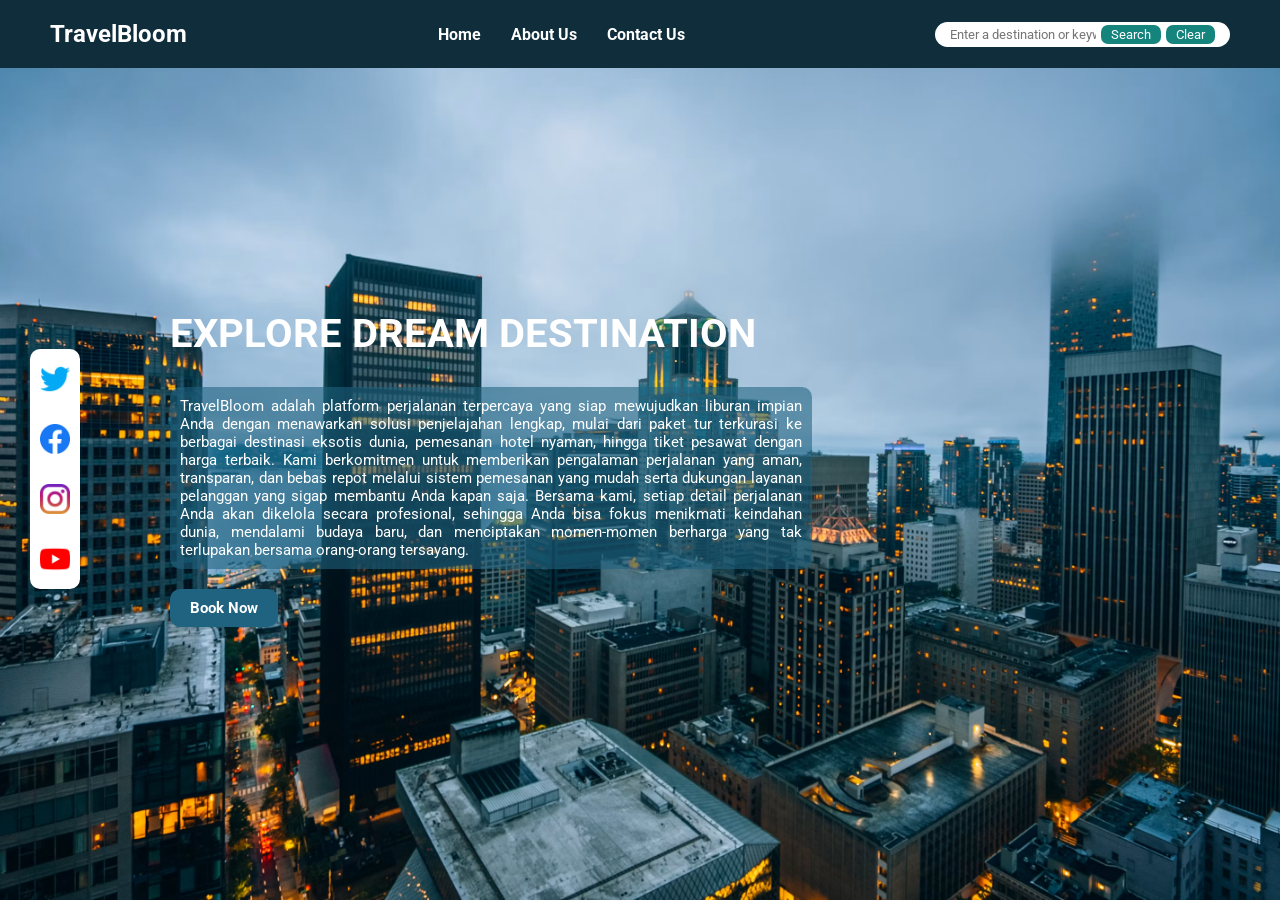
<file: index.html>
<!doctype html>
<html lang="en">
  <head>
    <meta charset="UTF-8" />
    <meta name="viewport" content="width=device-width, initial-scale=1.0" />
    <title>Travel Recommendation</title>
    <link rel="stylesheet" href="./travel_recommendation.css" />
  </head>
  <body>
    <nav>
      <h2>TravelBloom</h2>

      <ul class="link">
        <li><a href="./index.html">Home</a></li>
        <li><a href="./about_us.html">About Us</a></li>
        <li><a href="./contact_us.html">Contact Us</a></li>
      </ul>

      <ul class="search-container">
        <input
          type="text"
          id="search-bar"
          placeholder="Enter a destination or keyword..."
        />
        <button id="btn-search">Search</button>
        <button id="btn-reset">Clear</button>
      </ul>
    </nav>

    <section class="main">
      <div class="logo">
        <img src="assets/twitter.png" alt="" />
        <img src="assets/facebook.png" alt="" />
        <img src="assets/instagram.png" alt="" />
        <img src="assets/youtube.png" alt="" />
      </div>

      <div id="main-content" class="main-content">
        <h1>EXPLORE DREAM DESTINATION</h1>
        <p style="width: 60%">
          TravelBloom adalah platform perjalanan terpercaya yang siap mewujudkan
          liburan impian Anda dengan menawarkan solusi penjelajahan lengkap,
          mulai dari paket tur terkurasi ke berbagai destinasi eksotis dunia,
          pemesanan hotel nyaman, hingga tiket pesawat dengan harga terbaik.
          Kami berkomitmen untuk memberikan pengalaman perjalanan yang aman,
          transparan, dan bebas repot melalui sistem pemesanan yang mudah serta
          dukungan layanan pelanggan yang sigap membantu Anda kapan saja.
          Bersama kami, setiap detail perjalanan Anda akan dikelola secara
          profesional, sehingga Anda bisa fokus menikmati keindahan dunia,
          mendalami budaya baru, dan menciptakan momen-momen berharga yang tak
          terlupakan bersama orang-orang tersayang.
        </p>
        <button>Book Now</button>
      </div>
    </section>
    <script src="./travel_recommendation.js"></script>
  </body>
</html>
</file>
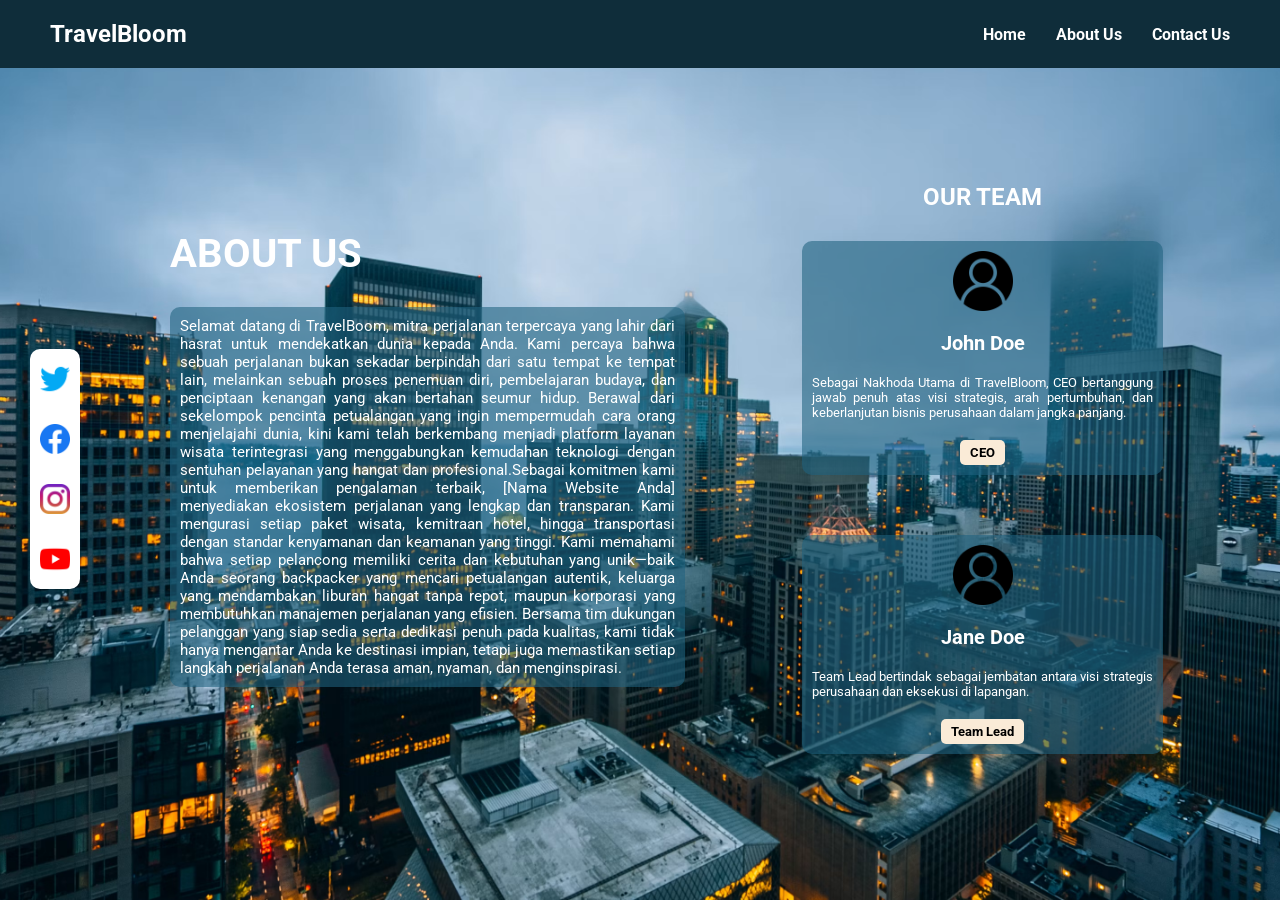
<file: about_us.html>
<!doctype html>
<html lang="en">
  <head>
    <meta charset="UTF-8" />
    <meta name="viewport" content="width=device-width, initial-scale=1.0" />
    <title>About Us</title>
    <link rel="stylesheet" href="./travel_recommendation.css" />
  </head>
  <body>
    <nav>
      <h2>TravelBloom</h2>

      <ul class="link">
        <li><a href="./index.html">Home</a></li>
        <li><a href="./about_us.html">About Us</a></li>
        <li><a href="./contact_us.html">Contact Us</a></li>
      </ul>
    </nav>

    <section class="main">
      <div class="logo">
        <img src="assets/twitter.png" alt="" />
        <img src="assets/facebook.png" alt="" />
        <img src="assets/instagram.png" alt="" />
        <img src="assets/youtube.png" alt="" />
      </div>

      <div class="main-content">
        <h1>ABOUT US</h1>
        <p>
          Selamat datang di TravelBoom, mitra perjalanan terpercaya yang lahir
          dari hasrat untuk mendekatkan dunia kepada Anda. Kami percaya bahwa
          sebuah perjalanan bukan sekadar berpindah dari satu tempat ke tempat
          lain, melainkan sebuah proses penemuan diri, pembelajaran budaya, dan
          penciptaan kenangan yang akan bertahan seumur hidup. Berawal dari
          sekelompok pencinta petualangan yang ingin mempermudah cara orang
          menjelajahi dunia, kini kami telah berkembang menjadi platform layanan
          wisata terintegrasi yang menggabungkan kemudahan teknologi dengan
          sentuhan pelayanan yang hangat dan profesional.Sebagai komitmen kami
          untuk memberikan pengalaman terbaik, [Nama Website Anda] menyediakan
          ekosistem perjalanan yang lengkap dan transparan. Kami mengurasi
          setiap paket wisata, kemitraan hotel, hingga transportasi dengan
          standar kenyamanan dan keamanan yang tinggi. Kami memahami bahwa
          setiap pelancong memiliki cerita dan kebutuhan yang unik—baik Anda
          seorang backpacker yang mencari petualangan autentik, keluarga yang
          mendambakan liburan hangat tanpa repot, maupun korporasi yang
          membutuhkan manajemen perjalanan yang efisien. Bersama tim dukungan
          pelanggan yang siap sedia serta dedikasi penuh pada kualitas, kami
          tidak hanya mengantar Anda ke destinasi impian, tetapi juga memastikan
          setiap langkah perjalanan Anda terasa aman, nyaman, dan menginspirasi.
        </p>
      </div>
      <div class="our-team">
        <h1>OUR TEAM</h1>
        <div class="teams">
          <div class="profile">
            <img src="assets/user.png" alt="" />
            <p style="font-weight: bold; font-size: 20px">John Doe</p>
            <p>
              Sebagai Nakhoda Utama di TravelBloom, CEO bertanggung jawab penuh
              atas visi strategis, arah pertumbuhan, dan keberlanjutan bisnis
              perusahaan dalam jangka panjang.
            </p>
            <p class="role">CEO</p>
          </div>
          <div class="profile">
            <img src="assets/user.png" alt="" />
            <p style="font-weight: bold; font-size: 20px">Jane Doe</p>
            <p>
              Team Lead bertindak sebagai jembatan antara visi strategis
              perusahaan dan eksekusi di lapangan.
            </p>
            <p class="role">Team Lead</p>
          </div>
        </div>
      </div>
    </section>
  </body>
</html>
</file>
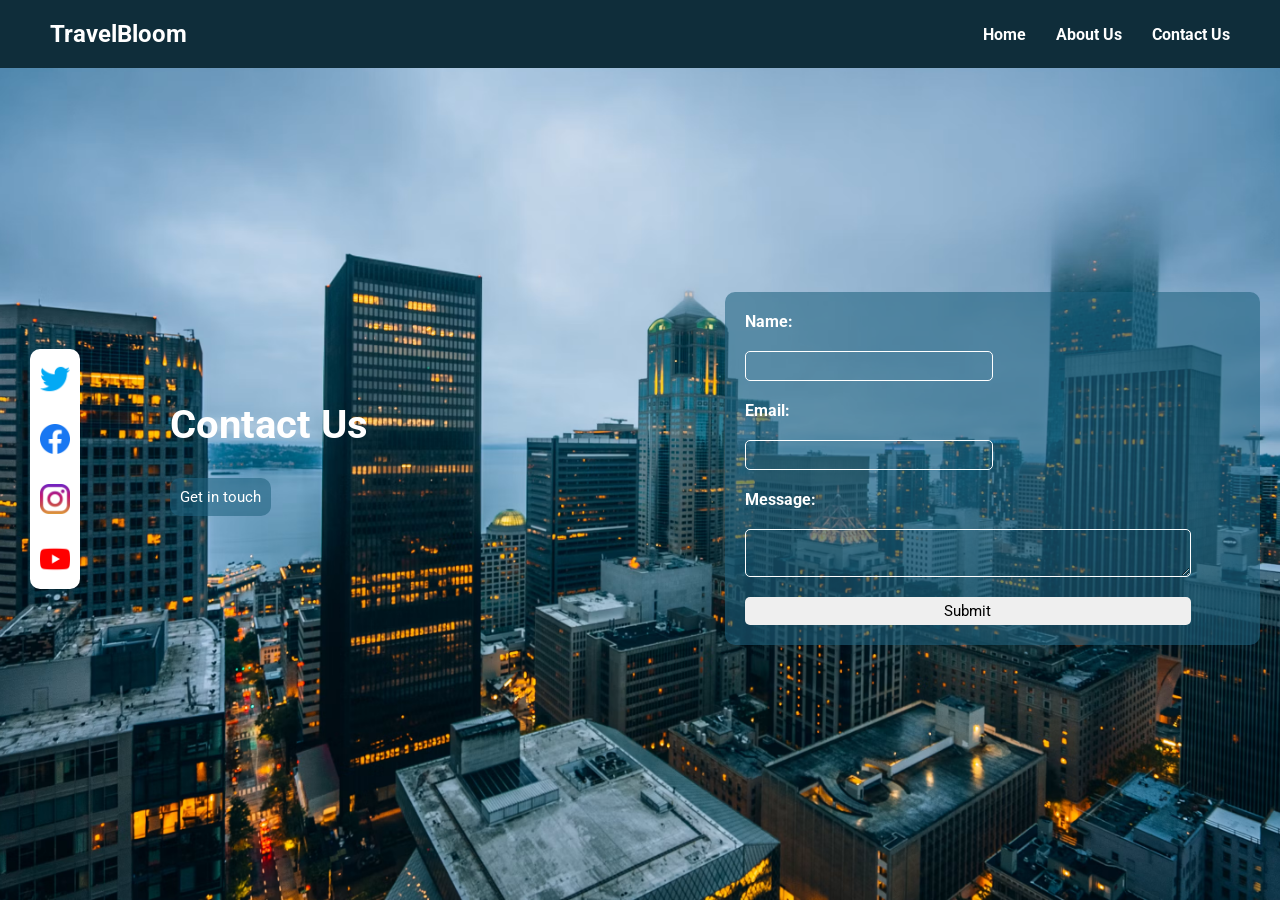
<file: contact_us.html>
<!doctype html>
<html lang="en">
  <head>
    <meta charset="UTF-8" />
    <meta name="viewport" content="width=device-width, initial-scale=1.0" />
    <title>Contact Us</title>
    <link rel="stylesheet" href="./travel_recommendation.css" />
  </head>
  <body>
    <nav>
      <h2>TravelBloom</h2>

      <ul class="link">
        <li><a href="./index.html">Home</a></li>
        <li><a href="./about_us.html">About Us</a></li>
        <li><a href="./contact_us.html">Contact Us</a></li>
      </ul>
    </nav>

    <section class="main">
      <div class="logo">
        <img src="assets/twitter.png" alt="" />
        <img src="assets/facebook.png" alt="" />
        <img src="assets/instagram.png" alt="" />
        <img src="assets/youtube.png" alt="" />
      </div>

      <div class="main-content">
        <h1>Contact Us</h1>
        <p style="width: fit-content">Get in touch</p>
      </div>
      <div class="form">
        <form action="">
          <p>Name:</p>
          <input type="text" class="input" />
          <p>Email:</p>
          <input type="text" class="input" />
          <p>Message:</p>
          <textarea
            name=""
            id=""
            class="input"
            style="min-width: 90%"
          ></textarea>
          <input type="submit" class="submit" />
        </form>
      </div>
    </section>
  </body>
</html>
</file>
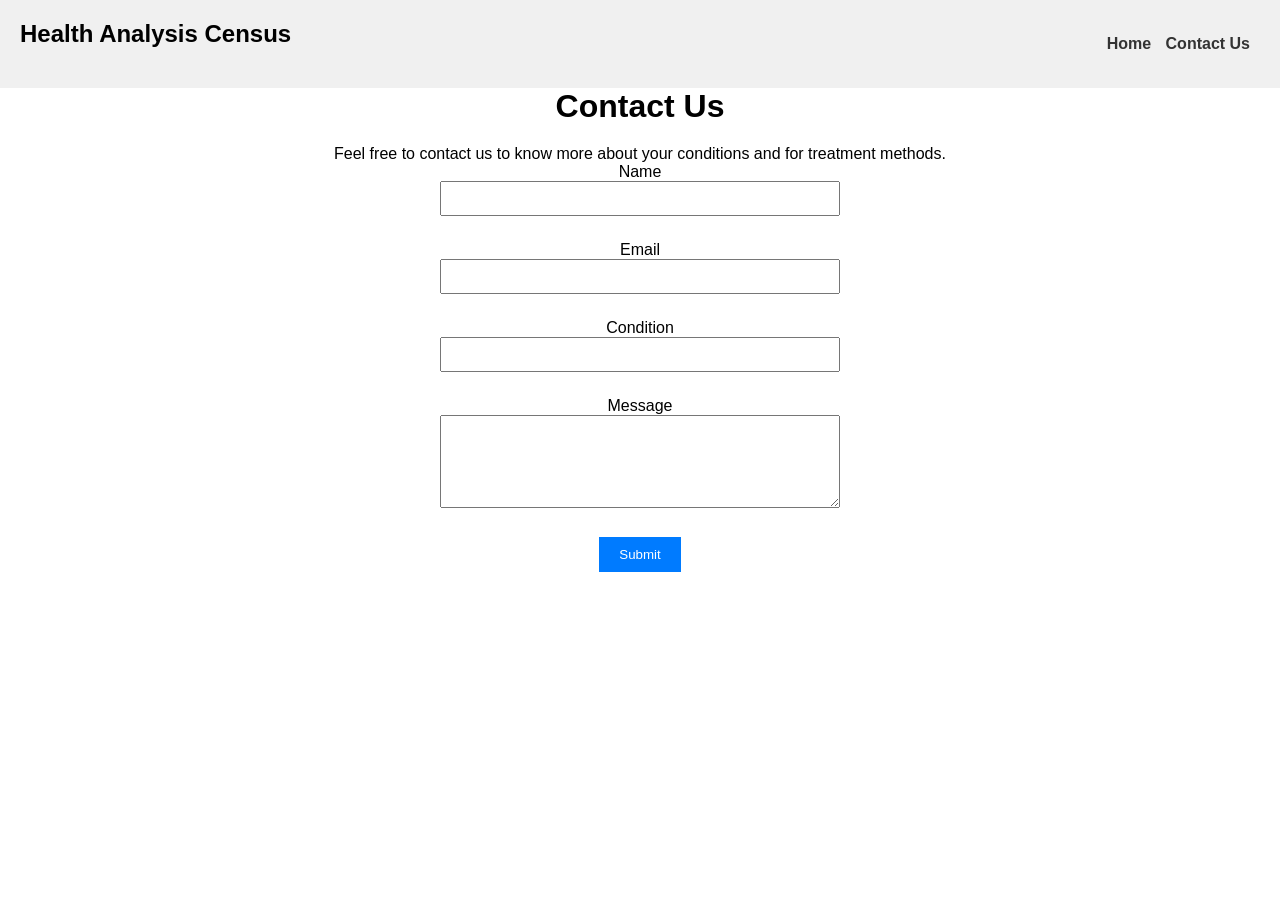
<file: health_contact.html>
<!DOCTYPE html>
<html lang="en">
<head>
  <meta charset="UTF-8">
  <title>Contact Us</title>
  <link rel="stylesheet" href="./health_analysis.css">
  <style>
    body{
        text-align: center;
    }
    /* Some basic styling for demonstration purposes */
    #contactForm {
      max-width: 400px;
      margin: 0 auto;
    }
    #contactForm input,
    #contactForm textarea {
      width: 100%;
      margin-bottom: 15px;
      padding: 8px;
    }
    #contactForm button {
      padding: 10px 20px;
      background-color: #007bff;
      color: white;
      border: none;
      cursor: pointer;
    }
    #contactForm button:hover {
      background-color: #0056b3;
    }
  </style>
</head>
<body>
  <nav><h1>Health Analysis Census</h1>
    <ul>
      <li><a href="./index.html" id="home">Home </a></li>
      <li><a href="./health_contact.html" id="contact">Contact Us </a></li>
      </li>

    </ul>
    </nav>
  <h1>Contact Us</h1>
  <p>Feel free to contact us to know more about your conditions and for treatment methods.</p>

  <form id="contactForm">
    <div>
      <label for="name">Name</label>
      <input type="text" id="name" name="name" required>
    </div>
    <div>
      <label for="email">Email</label>
      <input type="email" id="email" name="email" required>
    </div>
    <div>
      <label for="condition">Condition</label>
      <input type="text" id="condition" name="condition" required>
    </div>
    <div>
      <label for="message">Message</label>
      <textarea id="message" name="message" rows="5" required></textarea>
    </div>
    <button type="submit" onclick="thankyou()">Submit</button>
  </form>
  <script>
    function thankyou(){
        alert('Thank you for contacting us!')
    }
  </script>
</body>
</html>
</file>
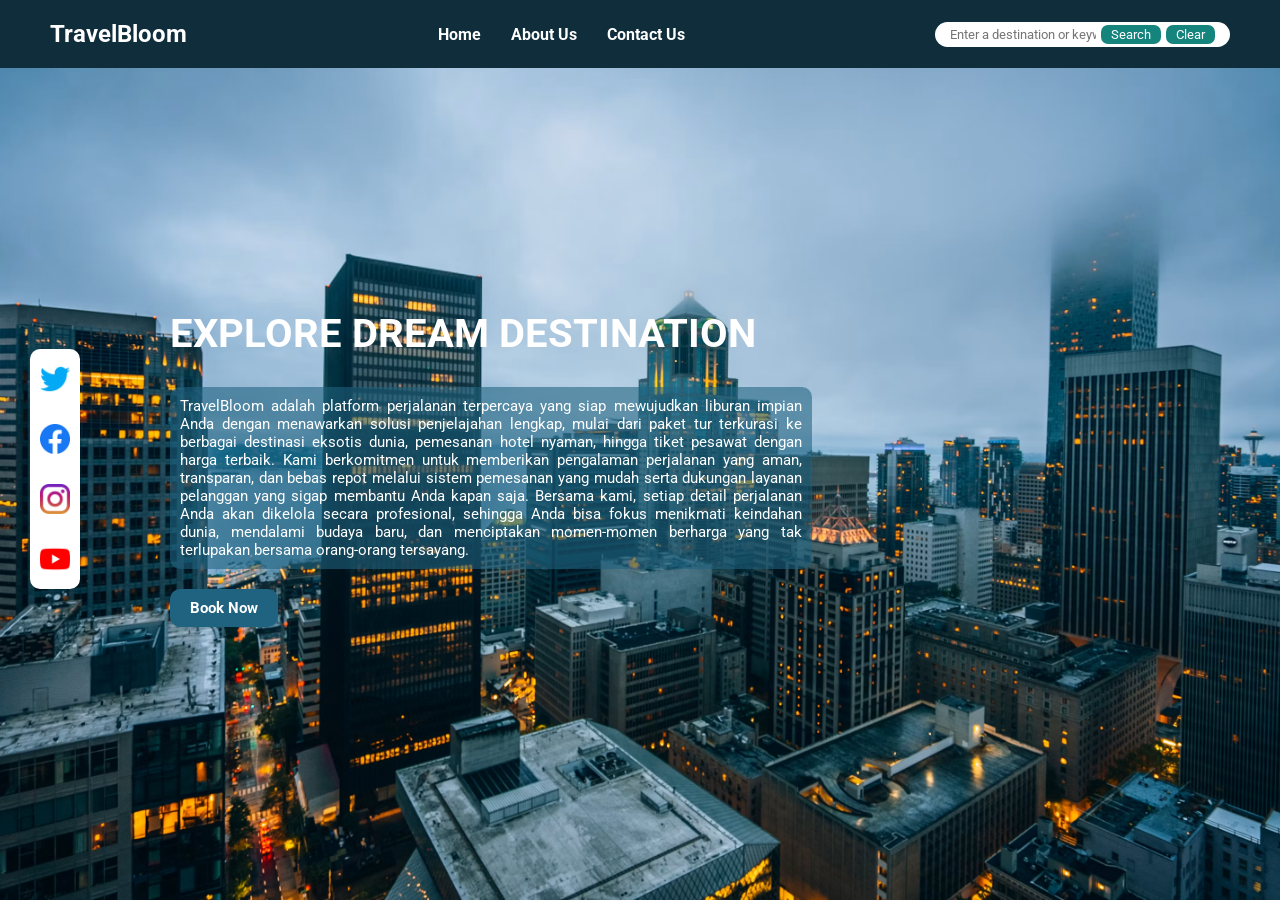
<file: travel_recommendation.html>
<!doctype html>
<html lang="en">
  <head>
    <meta charset="UTF-8" />
    <meta name="viewport" content="width=device-width, initial-scale=1.0" />
    <title>Travel Recommendation</title>
    <link rel="stylesheet" href="./travel_recommendation.css" />
  </head>
  <body>
    <nav>
      <h2>TravelBloom</h2>

      <ul class="link">
        <li><a href="./travel_recommendation.html">Home</a></li>
        <li><a href="./about_us.html">About Us</a></li>
        <li><a href="./contact_us.html">Contact Us</a></li>
      </ul>

      <ul class="search-container">
        <input
          type="text"
          id="search-bar"
          placeholder="Enter a destination or keyword..."
        />
        <button id="btn-search">Search</button>
        <button id="btn-reset">Clear</button>
      </ul>
    </nav>

    <section class="main">
      <div class="logo">
        <img src="assets/twitter.png" alt="" />
        <img src="assets/facebook.png" alt="" />
        <img src="assets/instagram.png" alt="" />
        <img src="assets/youtube.png" alt="" />
      </div>

      <div id="main-content" class="main-content">
        <h1>EXPLORE DREAM DESTINATION</h1>
        <p style="width: 60%">
          TravelBloom adalah platform perjalanan terpercaya yang siap mewujudkan
          liburan impian Anda dengan menawarkan solusi penjelajahan lengkap,
          mulai dari paket tur terkurasi ke berbagai destinasi eksotis dunia,
          pemesanan hotel nyaman, hingga tiket pesawat dengan harga terbaik.
          Kami berkomitmen untuk memberikan pengalaman perjalanan yang aman,
          transparan, dan bebas repot melalui sistem pemesanan yang mudah serta
          dukungan layanan pelanggan yang sigap membantu Anda kapan saja.
          Bersama kami, setiap detail perjalanan Anda akan dikelola secara
          profesional, sehingga Anda bisa fokus menikmati keindahan dunia,
          mendalami budaya baru, dan menciptakan momen-momen berharga yang tak
          terlupakan bersama orang-orang tersayang.
        </p>
        <button>Book Now</button>
      </div>
    </section>
    <script src="./travel_recommendation.js"></script>
  </body>
</html>
</file>
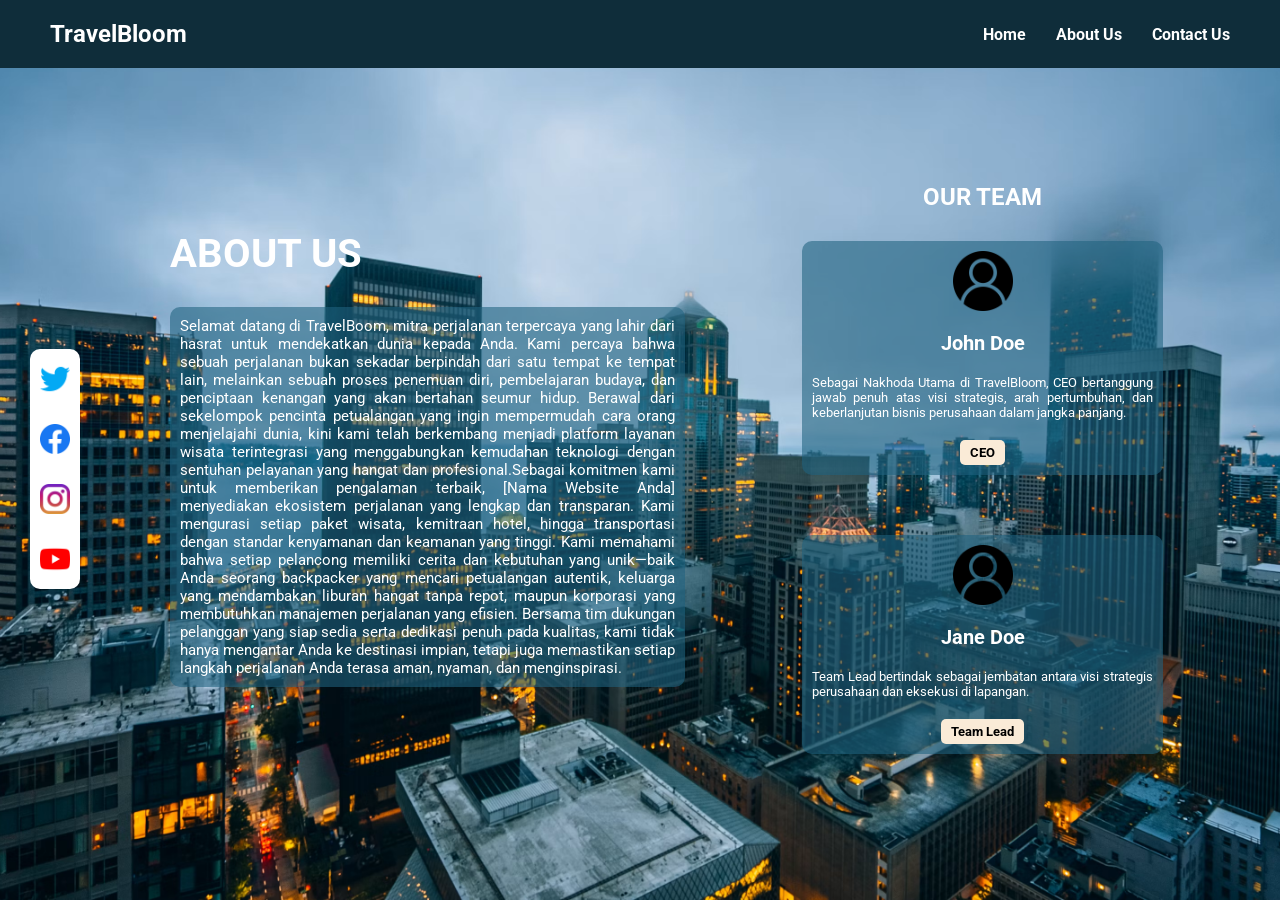
<file: travelRecommendation/about_us.html>
<!doctype html>
<html lang="en">
  <head>
    <meta charset="UTF-8" />
    <meta name="viewport" content="width=device-width, initial-scale=1.0" />
    <title>About Us</title>
    <link rel="stylesheet" href="./travel_recommendation.css" />
  </head>
  <body>
    <nav>
      <h2>TravelBloom</h2>

      <ul class="link">
        <li><a href="./travel_recommendation.html">Home</a></li>
        <li><a href="./about_us.html">About Us</a></li>
        <li><a href="./contact_us.html">Contact Us</a></li>
      </ul>
    </nav>

    <section class="main">
      <div class="logo">
        <img src="assets/twitter.png" alt="" />
        <img src="assets/facebook.png" alt="" />
        <img src="assets/instagram.png" alt="" />
        <img src="assets/youtube.png" alt="" />
      </div>

      <div class="main-content">
        <h1>ABOUT US</h1>
        <p>
          Selamat datang di TravelBoom, mitra perjalanan terpercaya yang lahir
          dari hasrat untuk mendekatkan dunia kepada Anda. Kami percaya bahwa
          sebuah perjalanan bukan sekadar berpindah dari satu tempat ke tempat
          lain, melainkan sebuah proses penemuan diri, pembelajaran budaya, dan
          penciptaan kenangan yang akan bertahan seumur hidup. Berawal dari
          sekelompok pencinta petualangan yang ingin mempermudah cara orang
          menjelajahi dunia, kini kami telah berkembang menjadi platform layanan
          wisata terintegrasi yang menggabungkan kemudahan teknologi dengan
          sentuhan pelayanan yang hangat dan profesional.Sebagai komitmen kami
          untuk memberikan pengalaman terbaik, [Nama Website Anda] menyediakan
          ekosistem perjalanan yang lengkap dan transparan. Kami mengurasi
          setiap paket wisata, kemitraan hotel, hingga transportasi dengan
          standar kenyamanan dan keamanan yang tinggi. Kami memahami bahwa
          setiap pelancong memiliki cerita dan kebutuhan yang unik—baik Anda
          seorang backpacker yang mencari petualangan autentik, keluarga yang
          mendambakan liburan hangat tanpa repot, maupun korporasi yang
          membutuhkan manajemen perjalanan yang efisien. Bersama tim dukungan
          pelanggan yang siap sedia serta dedikasi penuh pada kualitas, kami
          tidak hanya mengantar Anda ke destinasi impian, tetapi juga memastikan
          setiap langkah perjalanan Anda terasa aman, nyaman, dan menginspirasi.
        </p>
      </div>
      <div class="our-team">
        <h1>OUR TEAM</h1>
        <div class="teams">
          <div class="profile">
            <img src="assets/user.png" alt="" />
            <p style="font-weight: bold; font-size: 20px">John Doe</p>
            <p>
              Sebagai Nakhoda Utama di TravelBloom, CEO bertanggung jawab penuh
              atas visi strategis, arah pertumbuhan, dan keberlanjutan bisnis
              perusahaan dalam jangka panjang.
            </p>
            <p class="role">CEO</p>
          </div>
          <div class="profile">
            <img src="assets/user.png" alt="" />
            <p style="font-weight: bold; font-size: 20px">Jane Doe</p>
            <p>
              Team Lead bertindak sebagai jembatan antara visi strategis
              perusahaan dan eksekusi di lapangan.
            </p>
            <p class="role">Team Lead</p>
          </div>
        </div>
      </div>
    </section>
  </body>
</html>
</file>
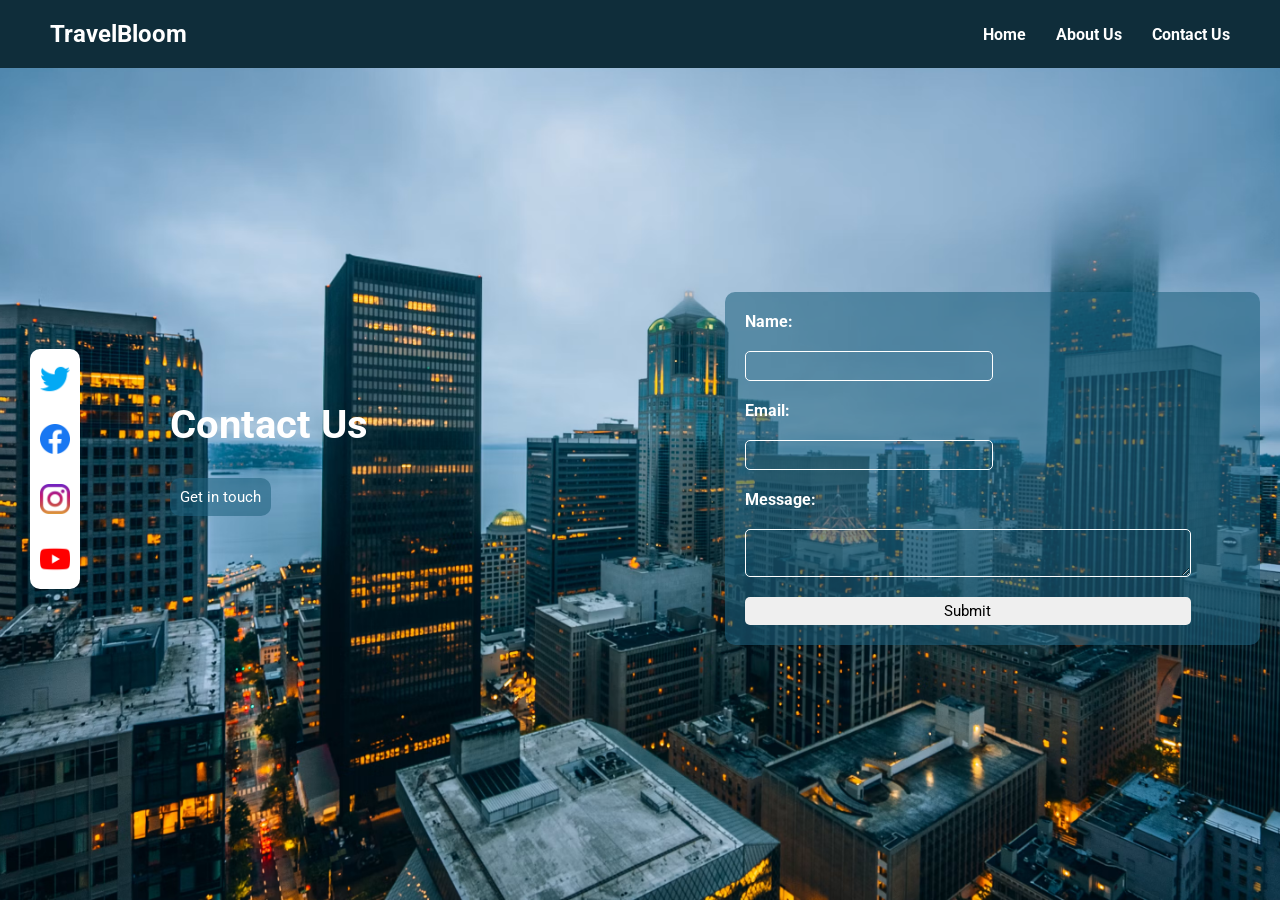
<file: travelRecommendation/contact_us.html>
<!doctype html>
<html lang="en">
  <head>
    <meta charset="UTF-8" />
    <meta name="viewport" content="width=device-width, initial-scale=1.0" />
    <title>Contact Us</title>
    <link rel="stylesheet" href="./travel_recommendation.css" />
  </head>
  <body>
    <nav>
      <h2>TravelBloom</h2>

      <ul class="link">
        <li><a href="./travel_recommendation.html">Home</a></li>
        <li><a href="./about_us.html">About Us</a></li>
        <li><a href="./contact_us.html">Contact Us</a></li>
      </ul>
    </nav>

    <section class="main">
      <div class="logo">
        <img src="assets/twitter.png" alt="" />
        <img src="assets/facebook.png" alt="" />
        <img src="assets/instagram.png" alt="" />
        <img src="assets/youtube.png" alt="" />
      </div>

      <div class="main-content">
        <h1>Contact Us</h1>
        <p style="width: fit-content">Get in touch</p>
      </div>
      <div class="form">
        <form action="">
          <p>Name:</p>
          <input type="text" class="input" />
          <p>Email:</p>
          <input type="text" class="input" />
          <p>Message:</p>
          <textarea
            name=""
            id=""
            class="input"
            style="min-width: 90%"
          ></textarea>
          <input type="submit" class="submit" />
        </form>
      </div>
    </section>
  </body>
</html>
</file>
<file: travel_recommendation.css>
@import url("https://fonts.googleapis.com/css2?family=Bebas+Neue&family=Roboto:ital,wght@0,100..900;1,100..900&display=swap");

* {
  margin: 0;
  padding: 0;
  box-sizing: border-box;
  font-family: "Roboto", sans-serif;
}

body {
  background-image: url(background.avif);
  background-repeat: no-repeat;
  background-size: cover;
  background-position: center;
  background-attachment: fixed;
}

nav {
  display: flex;
  flex-direction: row;
  justify-content: space-between;
  align-items: center;
  background-color: rgba(15, 45, 58);
  padding: 20px 50px;
  gap: 20px;
  color: white;
}

.link {
  display: flex;
  flex-direction: row;
  justify-content: center;
  align-items: center;
  list-style-type: none;
  margin: 0;
  padding: 0;
  gap: 30px;
}

nav > ul {
  display: flex;
  flex-direction: row;
  justify-content: center;
  align-items: center;
  list-style-type: none;
  margin: 0;
  padding: 0;
  gap: 5px;
}

nav ul li a {
  text-decoration: none;
  color: white;
  font-weight: bold;
}

.search-container {
  background-color: white;
  padding: 3px 15px;
  border-radius: 20px;
  width: 25%;
}

.search-container input {
  border: none;
  outline: none;
  width: 100%;
}

.search-container button {
  border: none;
  background-color: rgba(21, 132, 125);
  color: white;
  padding: 2px 10px;
  border-radius: 7px;
  cursor: pointer;
}

.main {
  display: flex;
  flex-direction: row;
  justify-content: flex-start;
  align-items: center;
  height: 89vh;
  padding: 20px 20px;
}

.logo {
  /* flex: 0; */
  display: flex;
  flex-direction: column;
  justify-content: center;
  align-items: center;
  background-color: white;
  border-radius: 10px;
  gap: 30px;
  padding: 15px 10px;
  margin: 10px;
}

.logo img {
  width: 30px;
  cursor: pointer;
}

.main-content {
  flex: 1;
  display: flex;
  flex-direction: column;
  justify-content: center;
  align-items: flex-start;
  /* border: 1px red solid; */
  color: white;

  margin-left: 60px;
  padding: 20px 20px;
  min-height: 100%;
}

.main-content h1 {
  font-size: 2.5rem;
  margin-bottom: 30px;
}

.main-content p {
  font-size: 15px;
  width: 100%;
  text-align: justify;
  background-color: rgba(32, 99, 128, 0.582);
  padding: 10px;
  border-radius: 10px;
  margin-bottom: 20px;
}

.main-content button {
  background-color: rgb(32, 99, 128);
  border-radius: 10px;
  color: white;
  padding: 10px 20px;
  outline: none;
  border: none;
  cursor: pointer;
  font-weight: bold;
  font-size: 15px;
}

.our-team {
  flex: 1;
  display: flex;
  flex-direction: column;
  justify-content: center;
  align-items: center;
  color: white;
  padding: 20px 20px;

  /* border: 1px solid white; */
  min-height: 100%;
}

.our-team h1 {
  color: white;
  margin-bottom: 30px;
}

.teams {
  display: flex;
  flex-direction: column;
  justify-content: center;
  align-items: center;
  gap: 60px;
  color: white;
  width: 100%;
}

.profile {
  display: flex;
  flex-direction: column;
  justify-content: center;
  align-items: center;
  gap: 20px;
  padding: 10px;
  background-color: rgba(32, 99, 128, 0.582);
  border-radius: 10px;
  width: 70%;
  font-size: 13px;
  text-align: justify;
}

.profile .role {
  background-color: antiquewhite;
  padding: 5px 10px;
  border-radius: 5px;
  color: black;
  font-weight: bold;
}

.profile img {
  width: 60px;
}

.form {
  flex: 1;
  width: 100%;
  background-color: rgba(32, 99, 128, 0.582);
  border-radius: 10px;
}

.form form {
  color: white;
  font-weight: bold;
  display: flex;
  flex-direction: column;
  justify-content: center;
  align-items: flex-start;
  padding: 20px 20px;
  min-height: 100%;
  gap: 20px;
}

.submit {
  cursor: pointer;
  padding: 5px 10px;
  border-radius: 5px;
  border: none;
  outline: none;
  font-size: 15px;
  width: 90%;
}

.input {
  padding: 5px 10px;
  border-radius: 5px;
  border: 1px white solid;
  background-color: transparent;
  outline: none;
  font-size: 15px;
  color: white;
  min-width: 50%;
  max-width: 50%;
}

/* ---------------------------------------------------- */

.condition-image {
  width: 100%;
  max-width: 350px;
  height: 200px;
  object-fit: cover;
  border-radius: 8px;
}
</file>
<file: health_analysis.css>
/* Basic CSS for the navigation bar */

*{
    margin: 0;
    padding: 0;
    box-sizing: border-box;
}
nav {
    background-color: #f0f0f0;
    padding: 20px;
    display: flex;
    align-items: center;
    justify-content: space-between;
    
  }
  
  nav ul {
    list-style-type: none;
    /* padding: 0; */
  }
  
  nav ul li {
    display: inline;
    margin-right: 10px;
  }
  
  nav a {
    text-decoration: none;
    color: #333;
    font-weight: bold;
  }
  
  /* Basic CSS for the form elements */
  body {
    font-family: Arial, sans-serif;
    /* margin: 20px; */
  }
  
  h1 {
    margin-bottom: 20px;
  }
  
  div {
    margin-bottom: 10px;
  }
  
  label {
    display: inline-block;
    width: 100px;
  }
  
  input[type="text"],
  input[type="number"],
  select {
    width: 200px;
    padding: 5px;
  }
  
  button {
    padding: 7px 15px;
    background-color: #4CAF50;
    color: white;
    border: none;
    cursor: pointer;
  }
  
  button:hover {
    background-color: #45a049;
  }
  
  /* Basic CSS for the report section */
  h2 {
    margin-top: 30px;
  }
  
  #report,#result {
    padding: 10px;
    max-width: 400px;
    word-wrap: break-word;
  }
#result{
  height: 400px;
  width: 500px;
  display: flex;
  align-items: center;
  justify-content: space-around;
  flex-direction: column;
}
  #result img{
    width: 200px;
    height: 100px;
  }
</file>
<file: travelRecommendation/travel_recommendation.css>
@import url("https://fonts.googleapis.com/css2?family=Bebas+Neue&family=Roboto:ital,wght@0,100..900;1,100..900&display=swap");

* {
  margin: 0;
  padding: 0;
  box-sizing: border-box;
  font-family: "Roboto", sans-serif;
}

body {
  background-image: url(background.avif);
  background-repeat: no-repeat;
  background-size: cover;
  background-position: center;
  background-attachment: fixed;
}

nav {
  display: flex;
  flex-direction: row;
  justify-content: space-between;
  align-items: center;
  background-color: rgba(15, 45, 58);
  padding: 20px 50px;
  gap: 20px;
  color: white;
}

.link {
  display: flex;
  flex-direction: row;
  justify-content: center;
  align-items: center;
  list-style-type: none;
  margin: 0;
  padding: 0;
  gap: 30px;
}

nav > ul {
  display: flex;
  flex-direction: row;
  justify-content: center;
  align-items: center;
  list-style-type: none;
  margin: 0;
  padding: 0;
  gap: 5px;
}

nav ul li a {
  text-decoration: none;
  color: white;
  font-weight: bold;
}

.search-container {
  background-color: white;
  padding: 3px 15px;
  border-radius: 20px;
  width: 25%;
}

.search-container input {
  border: none;
  outline: none;
  width: 100%;
}

.search-container button {
  border: none;
  background-color: rgba(21, 132, 125);
  color: white;
  padding: 2px 10px;
  border-radius: 7px;
  cursor: pointer;
}

.main {
  display: flex;
  flex-direction: row;
  justify-content: flex-start;
  align-items: center;
  height: 89vh;
  padding: 20px 20px;
}

.logo {
  /* flex: 0; */
  display: flex;
  flex-direction: column;
  justify-content: center;
  align-items: center;
  background-color: white;
  border-radius: 10px;
  gap: 30px;
  padding: 15px 10px;
  margin: 10px;
}

.logo img {
  width: 30px;
  cursor: pointer;
}

.main-content {
  flex: 1;
  display: flex;
  flex-direction: column;
  justify-content: center;
  align-items: flex-start;
  /* border: 1px red solid; */
  color: white;

  margin-left: 60px;
  padding: 20px 20px;
  min-height: 100%;
}

.main-content h1 {
  font-size: 2.5rem;
  margin-bottom: 30px;
}

.main-content p {
  font-size: 15px;
  width: 100%;
  text-align: justify;
  background-color: rgba(32, 99, 128, 0.582);
  padding: 10px;
  border-radius: 10px;
  margin-bottom: 20px;
}

.main-content button {
  background-color: rgb(32, 99, 128);
  border-radius: 10px;
  color: white;
  padding: 10px 20px;
  outline: none;
  border: none;
  cursor: pointer;
  font-weight: bold;
  font-size: 15px;
}

.our-team {
  flex: 1;
  display: flex;
  flex-direction: column;
  justify-content: center;
  align-items: center;
  color: white;
  padding: 20px 20px;

  /* border: 1px solid white; */
  min-height: 100%;
}

.our-team h1 {
  color: white;
  margin-bottom: 30px;
}

.teams {
  display: flex;
  flex-direction: column;
  justify-content: center;
  align-items: center;
  gap: 60px;
  color: white;
  width: 100%;
}

.profile {
  display: flex;
  flex-direction: column;
  justify-content: center;
  align-items: center;
  gap: 20px;
  padding: 10px;
  background-color: rgba(32, 99, 128, 0.582);
  border-radius: 10px;
  width: 70%;
  font-size: 13px;
  text-align: justify;
}

.profile .role {
  background-color: antiquewhite;
  padding: 5px 10px;
  border-radius: 5px;
  color: black;
  font-weight: bold;
}

.profile img {
  width: 60px;
}

.form {
  flex: 1;
  width: 100%;
  background-color: rgba(32, 99, 128, 0.582);
  border-radius: 10px;
}

.form form {
  color: white;
  font-weight: bold;
  display: flex;
  flex-direction: column;
  justify-content: center;
  align-items: flex-start;
  padding: 20px 20px;
  min-height: 100%;
  gap: 20px;
}

.submit {
  cursor: pointer;
  padding: 5px 10px;
  border-radius: 5px;
  border: none;
  outline: none;
  font-size: 15px;
  width: 90%;
}

.input {
  padding: 5px 10px;
  border-radius: 5px;
  border: 1px white solid;
  background-color: transparent;
  outline: none;
  font-size: 15px;
  color: white;
  min-width: 50%;
  max-width: 50%;
}

/* ---------------------------------------------------- */

.condition-image {
  width: 100%;
  max-width: 350px;
  height: 200px;
  object-fit: cover;
  border-radius: 8px;
}
</file>
